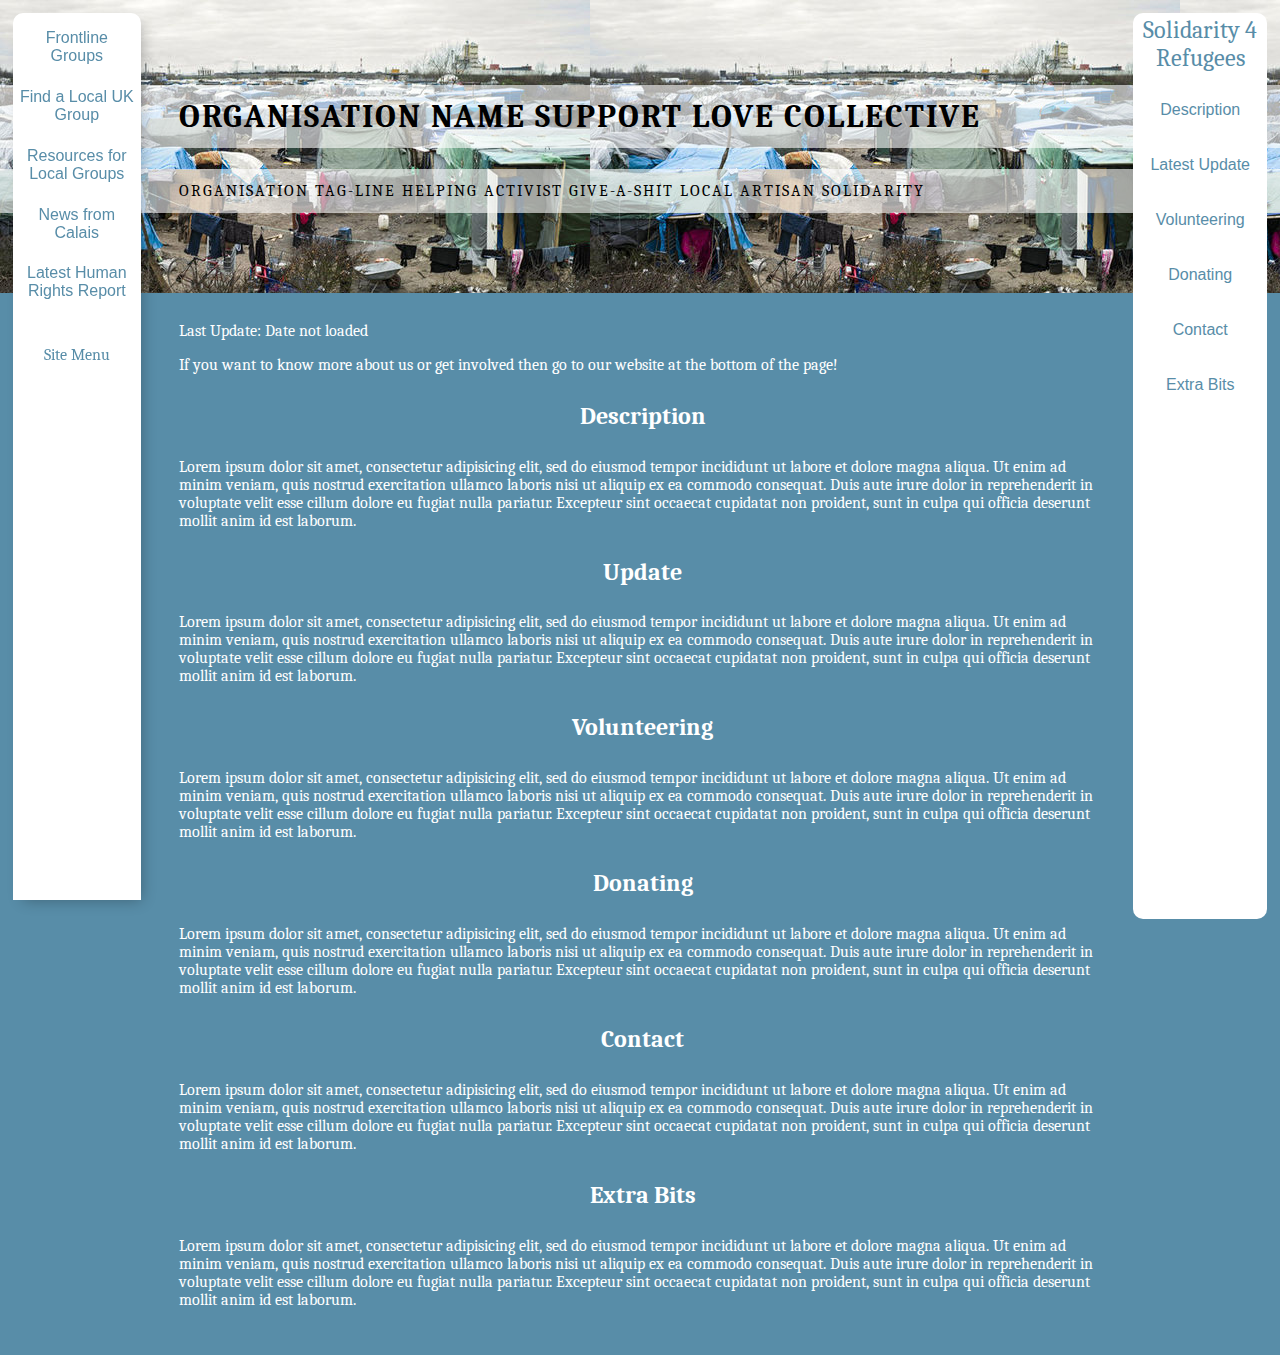
<file: index.html>
<!DOCTYPE html>
<html lang="en" dir="ltr">

<head>
  <meta charset="utf-8">
  <meta name="viewport" content="width=device-width, initial-scale=1, maximum-scale=1">
  <title>Calais Humanitarian Aid Network</title>
  <link href="https://fonts.googleapis.com/css2?family=Caladea&family=Prata&display=swap" rel="stylesheet">
  <link rel="stylesheet" href="styles.css">
</head>

<body>

  <!-- Header -->

  <div id="header-id" class="header">
    <h1 id="org-name" class="header-text">ORGANISATION NAME SUPPORT LOVE COLLECTIVE</h1>
    <p id="org-strapline" class="header-text">ORGANISATION TAG-LINE HELPING ACTIVIST GIVE-A-SHIT LOCAL ARTISAN SOLIDARITY</p>
  </div>

  <!-- Container for desktop -->
  <div class="mycontainer">

    <section id="description" class="">
      <p>Last Update: <span id="upDateDisplay">Date not loaded</span></p>
      <div id="notice" class="notice">
        <p>If you want to know more about us or get involved then go to our website at the bottom of the page!</p>
      </div>
      <h2>Description</h2>
      <p class="content">Lorem ipsum dolor sit amet, consectetur adipisicing elit, sed do eiusmod tempor incididunt ut labore et dolore magna aliqua. Ut enim ad minim veniam, quis nostrud exercitation ullamco laboris nisi ut aliquip ex ea commodo
        consequat. Duis
        aute irure dolor in reprehenderit in voluptate velit esse cillum dolore eu fugiat nulla pariatur. Excepteur sint occaecat cupidatat non proident, sunt in culpa qui officia deserunt mollit anim id est laborum.</p>
    </section>

    <section id="update" class="">
      <h2>Update</h2>
      <p class="content">Lorem ipsum dolor sit amet, consectetur adipisicing elit, sed do eiusmod tempor incididunt ut labore et dolore magna aliqua. Ut enim ad minim veniam, quis nostrud exercitation ullamco laboris nisi ut aliquip ex ea commodo
        consequat. Duis
        aute irure dolor in reprehenderit in voluptate velit esse cillum dolore eu fugiat nulla pariatur. Excepteur sint occaecat cupidatat non proident, sunt in culpa qui officia deserunt mollit anim id est laborum.</p>
    </section>

    <section id="volunteering" class="">
      <h2>Volunteering</h2>
      <p class="content">Lorem ipsum dolor sit amet, consectetur adipisicing elit, sed do eiusmod tempor incididunt ut labore et dolore magna aliqua. Ut enim ad minim veniam, quis nostrud exercitation ullamco laboris nisi ut aliquip ex ea commodo
        consequat. Duis
        aute irure dolor in reprehenderit in voluptate velit esse cillum dolore eu fugiat nulla pariatur. Excepteur sint occaecat cupidatat non proident, sunt in culpa qui officia deserunt mollit anim id est laborum.</p>
    </section>

    <section id="donating" class="">
      <h2>Donating</h2>
      <p class="content">Lorem ipsum dolor sit amet, consectetur adipisicing elit, sed do eiusmod tempor incididunt ut labore et dolore magna aliqua. Ut enim ad minim veniam, quis nostrud exercitation ullamco laboris nisi ut aliquip ex ea commodo
        consequat. Duis
        aute irure dolor in reprehenderit in voluptate velit esse cillum dolore eu fugiat nulla pariatur. Excepteur sint occaecat cupidatat non proident, sunt in culpa qui officia deserunt mollit anim id est laborum.</p>
    </section>

    <section id="contact" class="">
      <h2>Contact</h2>
      <p class="content">Lorem ipsum dolor sit amet, consectetur adipisicing elit, sed do eiusmod tempor incididunt ut labore et dolore magna aliqua. Ut enim ad minim veniam, quis nostrud exercitation ullamco laboris nisi ut aliquip ex ea commodo
        consequat. Duis
        aute irure dolor in reprehenderit in voluptate velit esse cillum dolore eu fugiat nulla pariatur. Excepteur sint occaecat cupidatat non proident, sunt in culpa qui officia deserunt mollit anim id est laborum.</p>
      <p class="email"></p>
    </section>

    <section id="extra-bits" class="">
      <h2>Extra Bits</h2>
      <p class="content">Lorem ipsum dolor sit amet, consectetur adipisicing elit, sed do eiusmod tempor incididunt ut labore et dolore magna aliqua. Ut enim ad minim veniam, quis nostrud exercitation ullamco laboris nisi ut aliquip ex ea commodo
        consequat. Duis
        aute irure dolor in reprehenderit in voluptate velit esse cillum dolore eu fugiat nulla pariatur. Excepteur sint occaecat cupidatat non proident, sunt in culpa qui officia deserunt mollit anim id est laborum.</p>
    </section>
  </div>

  <!-- Navigation -->
  <!-- Frontline Group Menu-->
  <nav class="mynavbar">
    <div class="org-menu menu-container hidden" id="org-menu">
      <h4 class="org-menu menu-header">Frontline Groups</h4>
      <ul class="org-menu menu-list col1">
        <li class="menu-item menu-sub-header">ADVOCACY & RIGHTS</li>
        <li id="hro" class="menu-item">Human Rights Observers</li>
        <li class="menu-item menu-sub-header">WOMEN & CHILDREN</li>
        <li id="projectPlay" class="menu-item">Play Project</li>
        <li id="womensCentre" class="menu-item">Women's Resource Centre</li>
        <li id="youthService" class="menu-item">Refugee Youth Service</li>
      </ul>
      <ul class="org-menu menu-list col2">
        <li class="menu-item menu-sub-header">NON-FOOD DISTRIBUTION</li>
        <li id="collectiveAid" class="menu-item">Collective Aid</li>
        <li id="woodyard" class="menu-item">Woodyard</li>
        <li class="menu-item menu-sub-header">FOOD DISTRIBUTION</li>
        <li id="rck" class="menu-item">Refugee Community Kitchen</li>
        <li id="foodCollective" class="menu-item">Calais Food Collective</li>
      </ul>
    </div>
    <!-- Page Menu -->
    <div class="page-dropup-container hidden">
      <ul class="page-dropup-list">
        <li class="page-menu-header">Solidarity 4 Refugees</li>
        <li class="dropup-item"><a href="#description"><button type="button" class="menu-button" name="button">Description</button></a></li>
        <li class="dropup-item"><a href="#update"><button type="button" class="menu-button" name="button">Latest Update</button></a></li>
        <li class="dropup-item"><a href="#volunteering"><button type="button" class="menu-button" name="button">Volunteering</button></a></li>
        <li class="dropup-item"><a href="#donating"><button type="button" class="menu-button" name="button">Donating</button></a></li>
        <li class="dropup-item"><a href="#contact"><button type="button" class="menu-button" name="button">Contact</button></li>
        <li class="dropup-item"><a href="#extra-bits"><button type="button" class="menu-button" name="button">Extra Bits</button></a></li>
      </ul>
    </div>
    <!-- Desktop Sidebar -->
    <div id="sidebar" class="hidden">
      <button type="button" id="org-sidebar-button" class="sidebar-button menu-button" name="org-navigation-button">Frontline Groups</button>
      <button type="button" id="local-sidebar-button" class="sidebar-button menu-button" name="local-sidebar-button">Find a Local UK Group</button>
      <button type="button" id="guide-sidebar-button" class="sidebar-button menu-button" name="resources-sidebar-button">Resources for Local Groups</button>
      <button type="button" id="guide-sidebar-button" class="sidebar-button menu-button" name="news-sidebar-button">News from Calais</button>
      <button type="button" id="can" class="sidebar-button menu-button" name="news-sidebar-button">Latest Human Rights Report</button>
    </div>
    <!-- Mobile Navbar -->
    <p id="site-nav-button">Site Menu</p>
    <button type="button" id="page-nav-button" class="nav-button" name="page-navigation-button">This Group</button>
    <button type="button" id="org-nav-button" class="nav-button" name="org-navigation-button">Groups</button>
  </nav>

  <script type="text/javascript" src="index.js"></script>
</body>

</html>
</file>
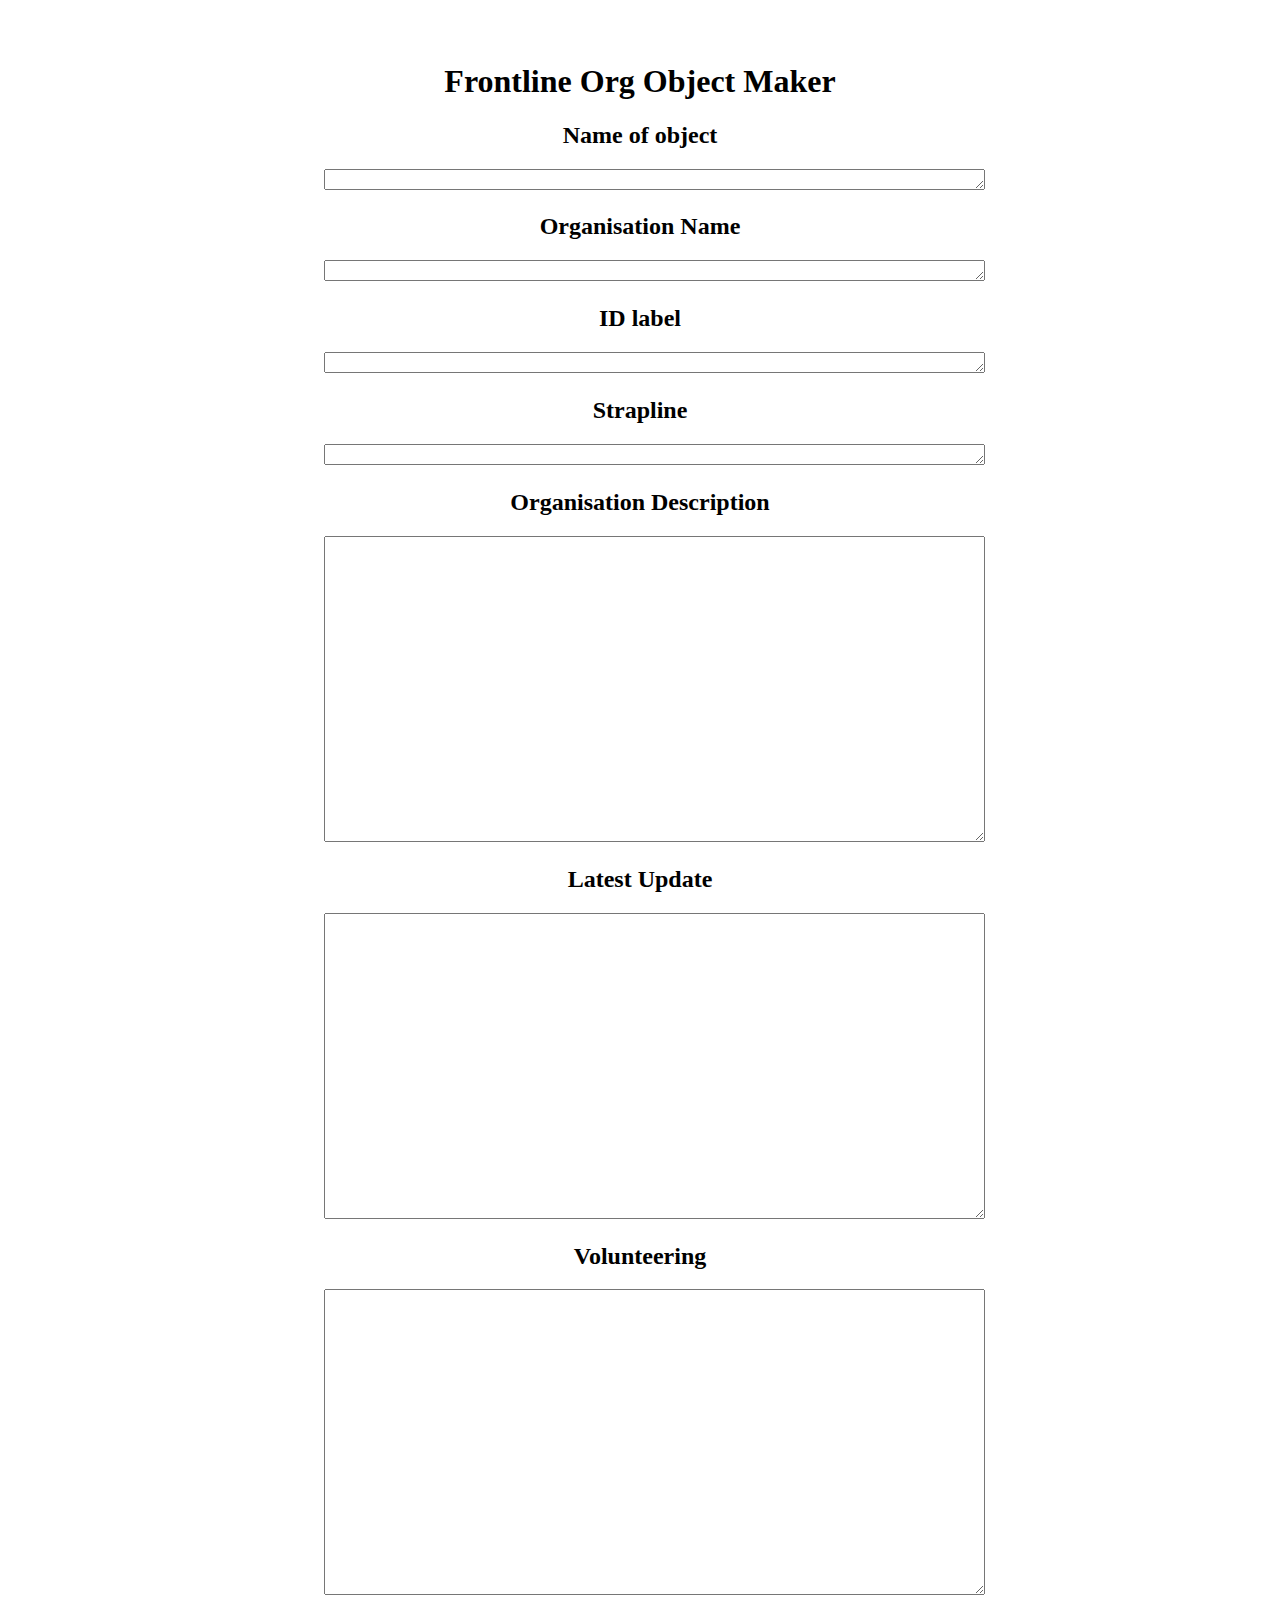
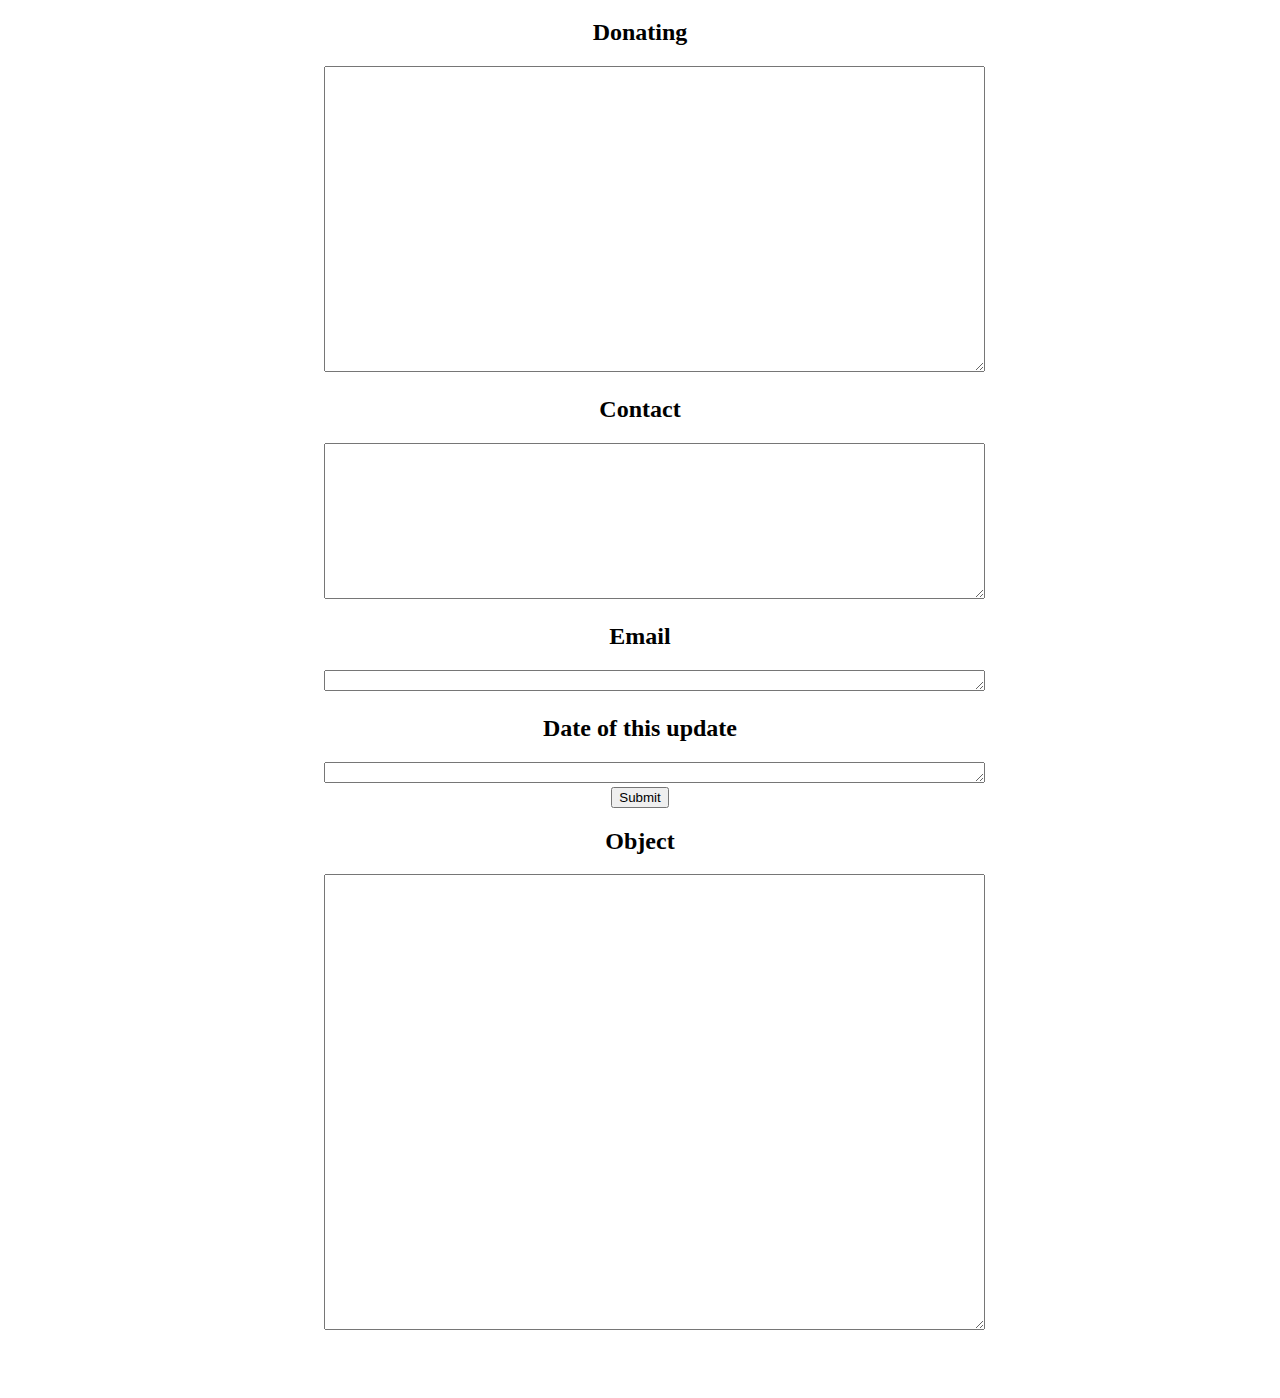
<file: orgObjectMaker.html>
<!DOCTYPE html>
<html lang="en" dir="ltr">

<head>
  <meta charset="utf-8">
  <title>Frontline Org Object Maker</title>
  <style media="screen">
    body {
      text-align: center
    }

    div {
      width: 50%;
      margin: 5% auto
    }

    input {
      display: block;
      width: 100%;
      height: 100px;
      textarea
    }
  </style>
</head>

<body>
  <div class="">
    <h1>Frontline Org Object Maker</h1>
    <form class="" action="index.html" method="post">
      <h2>Name of object</h2>
      <textarea id="objectName" type="text" rows="1" cols="80" name="objectName" value=""></textarea>
      <h2>Organisation Name</h2>
      <textarea id="orgName" type="text" rows="1" cols="80" name="orgName" value=""></textarea>
      <h2>ID label</h2>
      <textarea id="id" type="text" rows="1" cols="80" name="id" value=""></textarea>
      <h2>Strapline</h2>
      <textarea id="strapline" type="text" rows="1" cols="80" name="id" value=""></textarea>
      <h2>Organisation Description</h2>
      <textarea id="description" type="text" rows="20" cols="80" name="description" value=""></textarea>
      <h2>Latest Update</h2>
      <textarea id="update" type="text" rows="20" cols="80" name="update" value=""></textarea>
      <h2>Volunteering</h2>
      <textarea id="volunteering" type="text" rows="20" cols="80" name="volunteering" value=""></textarea>
      <h2>Donating</h2>
      <textarea id="donating" type="text" rows="20" cols="80" name="donating" value=""></textarea>
      <h2>Contact</h2>
      <textarea id="contact" type="text" rows="10" cols="80" name="contact" value=""></textarea>
      <h2>Email</h2>
      <textarea id="email" type="text" rows="1" cols="80" name="email" value=""></textarea>
      <h2>Date of this update</h2>
      <textarea id="lastUpate" type="text" rows="1" cols="80" name="updateDate" value=""></textarea>
      <button id="submitButton" type="button" name="button">Submit</button>
    </form>
    <h2>Object</h2>
    <textarea id="outputBox" name="name" rows="30" cols="80"></textarea>
  </div>


  <script type="text/javascript" src="objectMaker.js"></script>
</body>

</html>
</file>
<file: styles.css>
/*     font-family: 'Caladea', serif;

    font-family: 'Prata', serif; */

/* General */

body {
  background-color: #588da8;
  margin: 0;
  font-family: 'Caladea', serif;
}

section {
  padding: 0 5%;
  color:white;
}

h2 {
  /* background-color: rgba(255, 255, 255, 0.6); */
  /* background: linear-gradient(90deg, rgba(255, 255, 255, 0.6) 0%, rgba(255, 255, 255, 0) 100%); */
  color: white;
  text-align: center;
  /* color: #588da8; */
  padding: 0.5rem 0 0.5rem 5px;
  border-radius: 10px;
}

/* Header */

.header {
  background-image: url("images/junglepic.jpg");
  padding:5% 0 5%;
  letter-spacing: 2px;
}

.header-text{
  padding: 1% 14%;
  background-color: rgba(255, 255, 255, 0.6);
}

/* Container */
.mycontainer{
  margin-bottom: 4rem;
}

/* NavBar */

.mynavbar{
  margin: 3%;
  padding: 0;
  text-align: left;
  position: fixed;
  bottom: 0;
  left:0;
  right:0;
  color: white;
  /* background: linear-gradient(90deg, rgba(255, 255, 255, 0.6) 0%, rgba(255, 255, 255, 1) 100%); */
  background: rgba(255, 255, 255, 1);
  border-radius: 5px;
  padding: 10px;
  box-shadow: 5px 5px 15px -5px rgba(0, 0, 0, 0.3);
}

.mynavbar p{
  display: inline-block;
  color: #588da8;
  margin: 0;
  font-size: 1rem;
}

.nav-button{
  color: #588da8;
  border: none;
  border-radius: 5px;
  float:right;
  margin: 0 5px;
  background: none;
  font-size: 1rem;
  padding: 0;
}

#sidebar{
  text-align: center;
}

#sidebar button {
  padding: 5%;
}

/* -- All Menu -- */

/* All Menu - Container */
.navbar-open{
  max-height: 90%;
}

.menu-container{
  padding: 0;
  margin-bottom: 10px;
  text-align: center;
  color: #588da8;
}

.menu-list{
  list-style: none;
  text-decoration: none;
  padding: 0;
  margin:0;
}

/* All Menu - Items*/
.menu-header{
  font-size:  1.5rem;
  height: 10%;
  margin: 1rem auto;
}

.menu-sub-header{
  text-decoration:underline;
  color: black;
  display: none;
}

.menu-item{
  background: linear-gradient(90deg, rgba(255, 255, 255, 9) 0%, rgba(255, 255, 255, 1) 50%, rgba()rgba(255, 255, 255, 9) 100%);
  padding: 0.75rem;
  font-size: 1.25rem;
  text-decoration: none;
  margin: 0;
}

.menu-item:hover{
  cursor:pointer;
  color: blue;
}

.menu-button{
  color: #588da8;
  border: none;
  border-radius: 5px;
  margin: 0;
  font-size: 1.5em;
  height:10%;
  background: none;
  padding: auto;
}


/* -- Page Menu -- */

/* Page Menu - Container */

.page-dropup-container{
  padding: 0;
  text-align: center;
  color: #588da8;
}

.page-dropup-list{
  list-style: none;
  text-decoration: none;
  padding: 0;
}

/* Page Menu - Items*/
.page-menu-header{
  font-size:  1.5rem;
  height: 10%;
}

.dropup-item{
  /* background: linear-gradient(90deg, rgba(255, 255, 255, 9) 0%, rgba(255, 255, 255, 1) 50%, rgba()rgba(255, 255, 255, 9) 100%); */
  background: rgba(255, 255, 255, 1);
  padding: 1rem;
  text-decoration: none;
  margin: 2px 0;
  /* border-bottom: solid 0.5px #588da8; */
}

/* Action Classes */
.hidden{
  display:none;
}

/* Medium screens from here! */
@media only screen and (orientation: landscape){

}

/* Desktop SetUp */
@media only screen and (min-width:1000px) {

/* Desktop  General Layout*/

  .mycontainer {
    margin:0 5%;
    padding:1% 5% 30px;
    height:15%;
  }

  section {
    padding: 0 5%;
  }

/* Desktop Left Sidebar */
  .mynavbar{
    margin: 1% 1% 0;
    position: fixed;
    top: 0;
    left:0;
    bottom: 0;
    width:10%;
    /* background: linear-gradient(0deg, rgba(255, 255, 255, 0.5) 0%, rgba(255, 255, 255, 1) 100%); */
    background: rgba(255, 255, 255, 1);
    border-radius: 10px 10px 0 0 ;
    text-align: center;
    font-size: 3rem;
    padding: 0;
  }
  #sidebar{
    display: block;
  }
  .nav-button{
    background: none;
    color: #588da8;
    margin: 10% auto;
    border: none;
    float: none;
    border-radius: 1px;
  }

  /* Desktop Pop Outs - (eg menus) */
  .menu-container{
    position: fixed;
    border-radius: 10px;
    left: 15%;
    top: 5%;
    background: rgba(255, 255, 255, 1);
    padding: 0;
  }
  .menu-list{
    margin: 5px;
    display: inline-block;
    font-size: 1rem;
  }
  .menu-sub-header{
    display: inherit;
  }
/*
  .col1{
    position: relative;
    left: 5%;
    top: 10%;
  }

  .col2{
    position: relative;
    right: 5%;
    top: 10%;
  }
    */
  /* Desktop Right Sidebar */
  .page-dropup-container{
    display: inline;
    position: fixed;
    right:0;
    top:0;
    /* background: linear-gradient(0deg, rgba(255, 255, 255, 0.5) 0%, rgba(255, 255, 255, 1) 100%); */
    background: rgba(255, 255, 255, 1);
    width: 10%;
    height: 100%;
    margin: 1%;
    border-radius: 10px;
    padding:3px;
  }
  .page-dropup-list{
    margin: 0;
  }
  .menu-button{
    font-size: 1rem;
    height:auto;
    background: none;
    padding: none;
    margin:0;
  }
  .dropup-item{
    padding: 0;
    margin: 0;
  }
  .nav-button{
    display: none;
  }
  .sidebar-button{
    display: block;
    background: none;
    border: none;
    padding: 10px;
    color: #588da8;
    margin: 10px 0;
    font-size: 1rem;
    /* border-bottom: solid 0.5px #588da8; */
  }
  /* .group-dropup-container{
    position: static;
    top: 20px;
    left: 30%;
  } */
}

/* Small (smaller than 640px)
Medium (641px to 1007px)
Large (1008px and larger) */
</file>
